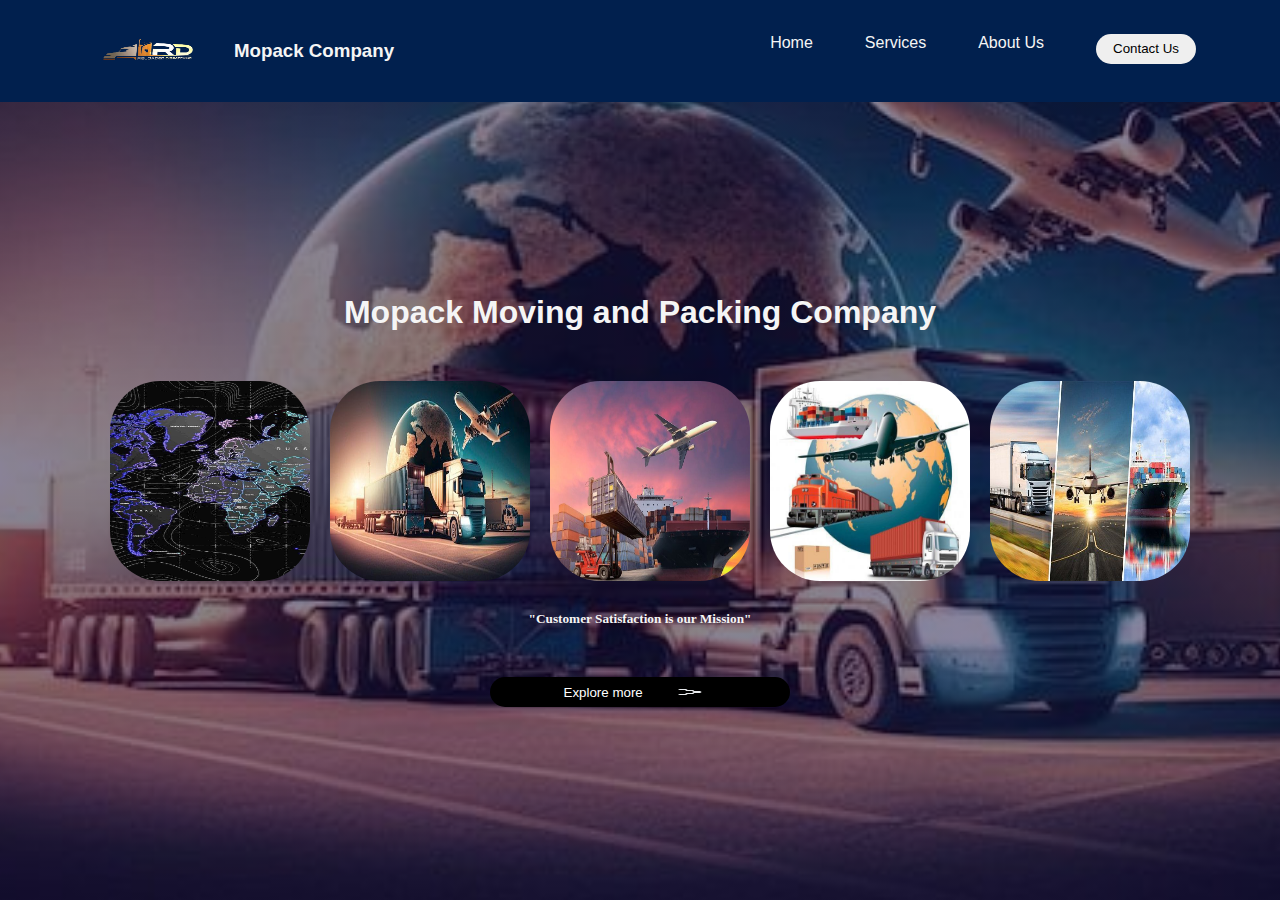
<file: Group Four Project/index.html>
<!DOCTYPE html>
<html lang="en">
  <head>
    <meta charset="UTF-8" />
    <meta name="viewport" content="width=device-width, initial-scale=1.0" />
    <link rel="stylesheet" href="style.css" />
    <title>Mopack Moving and Packing Company</title>
  </head>
  <body>
    <header>
      <span>
        <img src="./Photos/logo.png" alt="" class="logo" />
        <h3>Mopack Company</h3>
      </span>
      <nav class="navigation">
        <ul>
          <li><a href="#">Home</a></li>
          <li><a href="#">Services</a></li>
          <li><a href="#">About Us</a></li>
          <li>
            <a href="#"><button class="button">Contact Us</button></a>
          </li>
        </ul>
      </nav>
    </header>
    <div class="home">
      <h1>Mopack Moving and Packing Company</h1>
      <div class="carousel">
        <img src="./Photos/back1.jpg" alt="" />
        <img src="./Photos/back2.jpg" alt="" />
        <img src="./Photos/back3.jpg" alt="" />
        <img src="./Photos/back4.jpg" alt="" />
        <img src="./Photos/back5.jpg" alt="" />
      </div>
      <h5>"Customer Satisfaction is our Mission"</h5>
      <button class="button buttonimage">
        Explore more <img src="./Photos/right.png" alt="" />
      </button>
    </div>
  </body>
</html>
</file>
<file: Group Four Project/style.css>
* {
  margin: 0px;
  padding: 0px;
  box-sizing: border-box;
  text-decoration: none;
  outline: none;
  scroll-behavior: smooth;
  font-family: sans-serif;
}

html {
  font-size: 16px;
  overflow-x: hidden;
}

/**************************************************************NAVIGATION************************************************************/
header {
  position: fixed;
  top: 0;
  left: 0;
  background: transparent;
  width: 100%;
  display: flex;
  justify-content: space-between;
  align-items: center;
  background-color: #01204e;
  padding: 1rem 5%;
  color: whitesmoke;
  z-index: 1000;
}
.navigation {
  position: relative;
  padding-left: 30px;
  padding-bottom: 5px;
}

.navigation a {
  color: whitesmoke;
  font-size: 1rem;
  transition: 0.5s;
  margin-right: 20px;
}
.navigation a:hover,
.navigation a:active {
  color: greenyellow;
  font-size: 1.1em;
}
nav ul {
  list-style-type: none;
  display: flex;
  gap: 2rem;
}
nav ul li img {
  margin-left: 2rem;
}
.button {
  height: 30px;
  width: 100px;
  border-radius: 100px;
  align-items: center;
  border: none;
  cursor: pointer;
  transition: all 0.35s;
}
.button:hover {
  background-color: black;
  color: white;
}
.button:active {
  background-color: whitesmoke;
  color: black;
}
header img {
  height: 70px;
  width: 150px;
  border-radius: 15px;
  margin-right: 10px;
}
header span {
  display: flex;
  align-items: center;
  justify-content: space-between;
  margin-left: 10px;
  cursor: pointer;
}

/***************************************************HOME******************************************************************/
.home {
  width: 100vw;
  height: 100vh;
  background-image: linear-gradient(
      rgba(20, 10, 60, 0.5),
      rgba(20, 10, 60, 0.5)
    ),
    url("./Photos/back2.jpg");
  display: flex;
  justify-content: center;
  align-items: center;
  background-position: center;
  background-size: cover;
  background-color: #050e0cd6;
  color: whitesmoke;
  text-align: center;
  padding-left: 10%;
  padding-right: 10%;
  flex-direction: column;
}

.buttonimage {
  color: blue;
  background-color: black;
  color: white;
  width: 300px;
  text-align: center;
  padding-bottom: 20px;
  margin-top: 50px;
}
.button img {
  height: 20px;
  width: 70px;
  padding-top: 10px;
}
.home h1 {
  color: linear-gradient(greenyellow, blue);
  font-family: "Segoe UI", Tahoma, Geneva, Verdana, sans-serif;
  margin-top: 100px;
}
.home .carousel {
  display: flex;
  align-items: center;
  justify-content: space-between;
}
.carousel img {
  height: 200px;
  width: 200px;
  border-radius: 50px;
  margin-left: 20px;
  margin-top: 50px;
  cursor: pointer;
  transition: transform 0.6s;
  margin-bottom: 30px;
}
.carousel img:hover {
  transform: rotateY(180deg);
}
h5 {
  font-family: Cambria, Cochin, Georgia, Times, "Times New Roman", serif;
}
</file>
